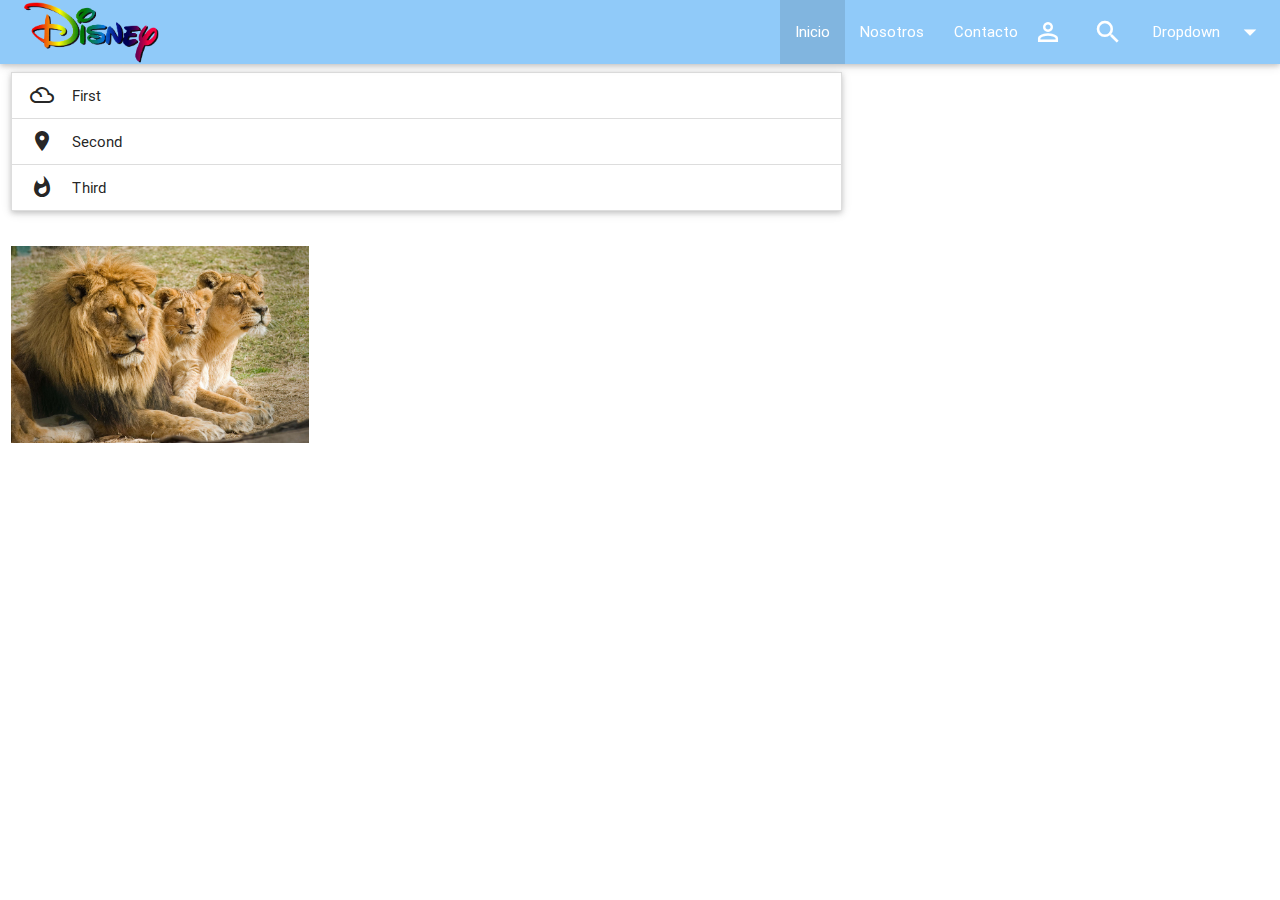
<file: index.html>
<!DOCTYPE html>
  <html>
    <head>
      <!--Import Google Icon Font-->
      <link href="http://fonts.googleapis.com/icon?family=Material+Icons" rel="stylesheet">
      <!--Import materialize.css-->
      <link type="text/css" rel="stylesheet" href="css/materialize.css"  media="screen,projection"/>
      <link rel="stylesheet" type="text/css" href="css/estilos.css">

      <!--Let browser know website is optimized for mobile-->
      <meta name="viewport" content="width=device-width, initial-scale=1.0, user-scalable=no"/>
    </head>

    <body>
      <div class="navbar-fixed">
        <ul id="dropdown1" class="dropdown-content">
          <li><a href="#!">one</a></li>
          <li><a href="#!">two</a></li>
          <li class="divider"></li>
          <li><a href="#!">three</a></li>
        </ul>
      <nav class="blue lighten-3">
    <div class="nav-wrapper">
      <a href="#!" class="brand-logo">
        <img src="imagenes/logo.png" class="logo responsive-img">
      </a>
      <a href="#" data-activates="mobile-demo" class="button-collapse"><i class="material-icons">menu</i></a>
      <ul class="right hide-on-med-and-down">
        <li class="active"><a href="sass.html">Inicio</a></li>
        <li><a href="badges.html">
          Nosotros</a></li>
        <li><a href="collapsible.html"><i class="material-icons right">perm_identity</i>Contacto</a></li>
        <li><a href="mobile.html">
          <i class="material-icons">search</i>
        </a></li>



         <li><a class="dropdown-button" href="#!" data-activates="dropdown1">Dropdown<i class="material-icons right">arrow_drop_down</i></a></li>



      </ul>
      <ul class="side-nav" id="mobile-demo">
        <li class="active"><a href="sass.html">Inicio</a></li>
        <li><a href="badges.html">
          Nosotros</a></li>
        <li><a href="collapsible.html">Contacto<i class="material-icons right">perm_identity</i></a></li>
        <li><a href="mobile.html"> <i class="material-icons right">search</i> </a>

        </li>


        <ul id="dropdown2" class="dropdown-content">
          <li><a href="#!">one</a></li>
          <li><a href="#!">two</a></li>
          <li class="divider"></li>
          <li><a href="#!">three</a></li>
        </ul>
         <li><a class="dropdown-button" href="#!" data-activates="dropdown2">Dropdown<i class="material-icons right">arrow_drop_down</i></a></li>
      </ul>
    </div>
  </nav>

  </div>
<div class="row">
  <div class="col s8">
    <ul class="collapsible" data-collapsible="accordion">
    <li>
      <div class="collapsible-header"><i class="material-icons">filter_drama</i>First</div>
      <div class="collapsible-body"><p>Lorem ipsum dolor sit amet.</p></div>
    </li>
    <li>
      <div class="collapsible-header"><i class="material-icons">place</i>Second</div>
      <div class="collapsible-body"><p>Lorem ipsum dolor sit amet.</p></div>
    </li>
    <li>
      <div class="collapsible-header"><i class="material-icons">whatshot</i>Third</div>
      <div class="collapsible-body"><p>Lorem ipsum dolor sit amet.</p></div>
    </li>
  </ul>
  </div>
 </div> 
 <div class="row">
<div class="col s3">
  <img src="imagenes/leon.jpg" width="650" class="materialboxed responsive-img ">
</div>
</div>
      

        
      <!--Import jQuery before materialize.js-->
      <script type="text/javascript" src="https://code.jquery.com/jquery-2.1.1.min.js"></script>
      <script type="text/javascript" src="js/materialize.min.js"></script>
      <script type="text/javascript">
         $(".button-collapse").sideNav({
          edge:'right',
          menuWidth: 250

         });
         $(".dropdown-button").dropdown();
          $('.materialboxed').materialbox();
      </script>
    </body>
  </html>
</file>
<file: css/estilos.css>
.logo{
	width: 143px;
	margin-left: 20px;
}
</file>
